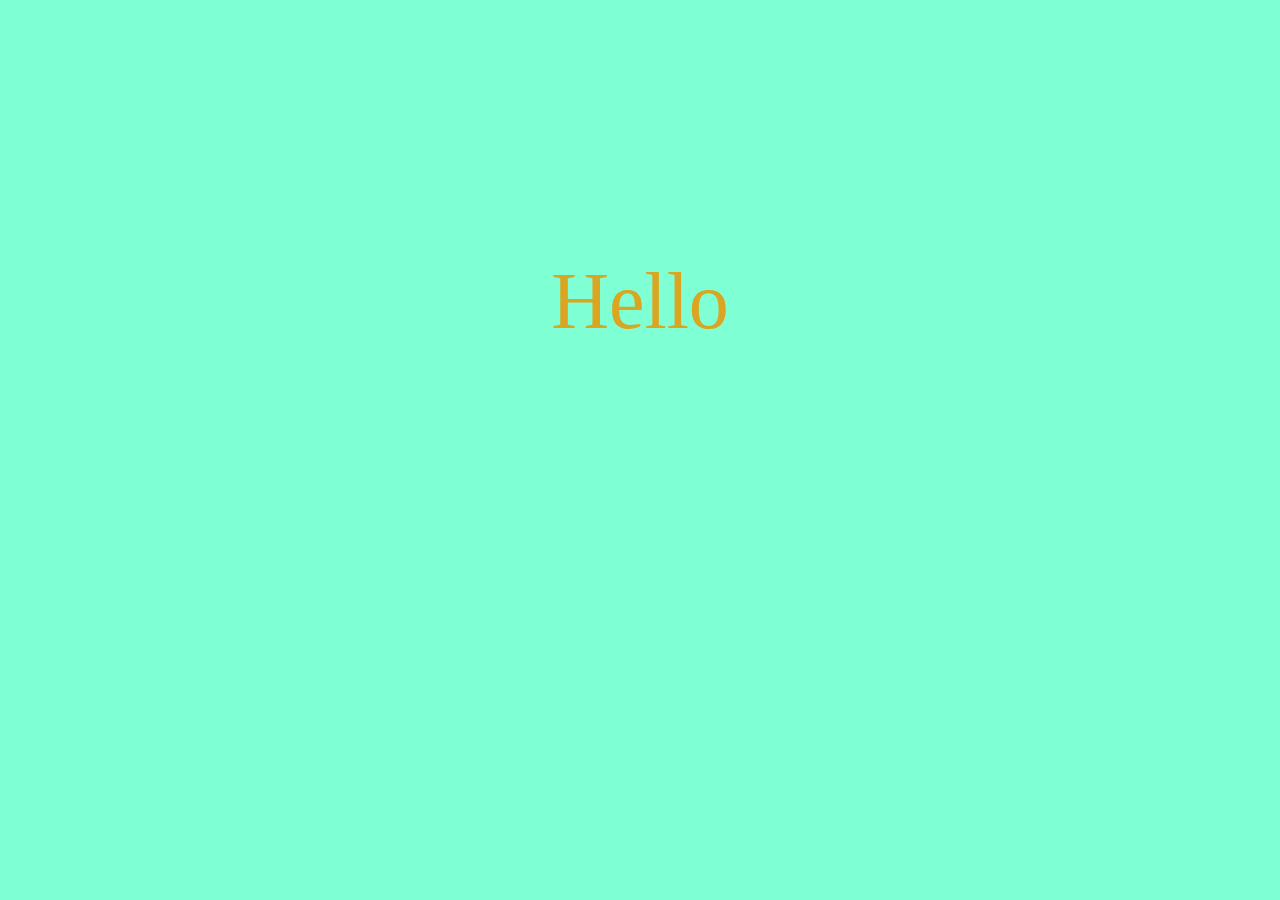
<file: autowriteuptext/index.html>
<!DOCTYPE html>
<html lang="en">
  <head>
    <meta charset="UTF-8" />
    <meta name="viewport" content="width=device-width, initial-scale=1.0" />
    <link rel="stylesheet" href="style.css" />
    <title>Document</title>
  </head>
  <body>
    <script src="app.js"></script>
  </body>
</html>
</file>
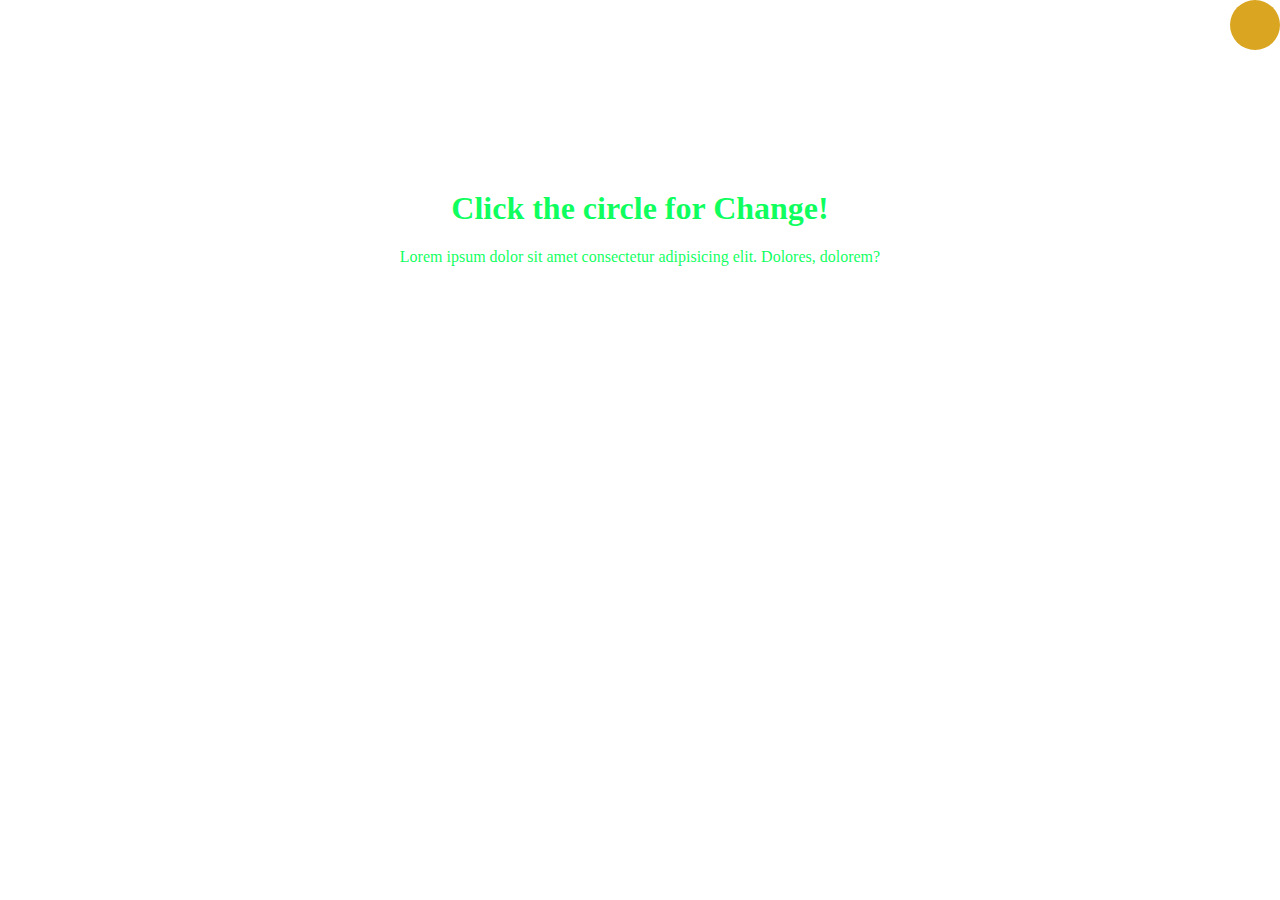
<file: darkModetoggle/index.html>
<!DOCTYPE html>
<html lang="en">
  <head>
    <meta charset="UTF-8" />
    <meta name="viewport" content="width=device-width, initial-scale=1.0" />
    <link rel="stylesheet" href="style.css" />
    <title>Dark Mode toggle</title>
  </head>
  <body>
    <div class="toggle"></div>
    <div class="container">
      <h1>Click the circle for Change!</h1>
      <p>
        Lorem ipsum dolor sit amet consectetur adipisicing elit. Dolores,
        dolorem?
      </p>
    </div>
    <script src="app.js"></script>
  </body>
</html>
</file>
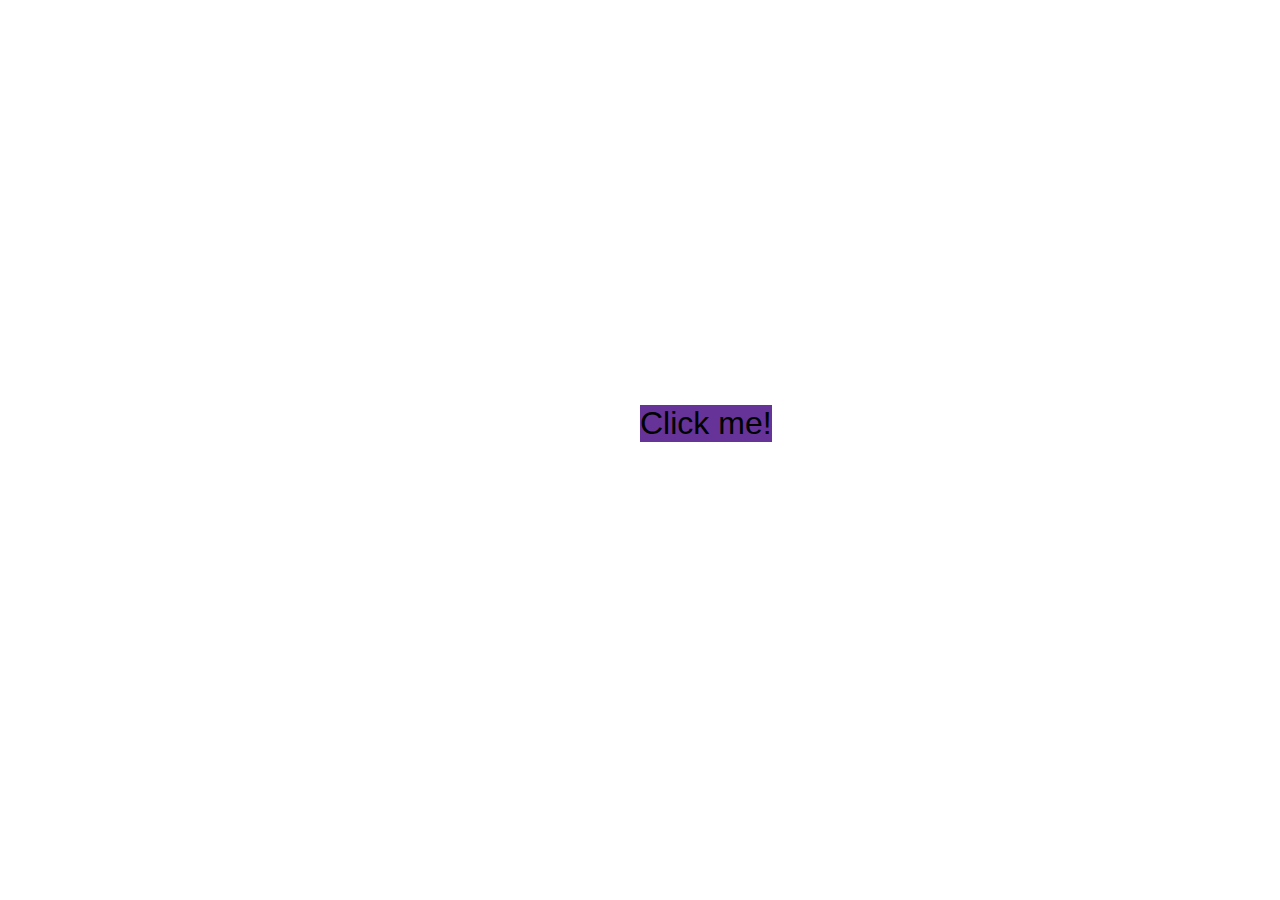
<file: modal-popup/index.html>
<!DOCTYPE html>
<html lang="en">
  <head>
    <meta charset="UTF-8" />
    <meta name="viewport" content="width=device-width, initial-scale=1.0" />
    <link rel="stylesheet" href="style.css" />
    <title>PopUp</title>
  </head>
  <body>
    <!-- <button class="btn-2">X</button> -->
    <button class="btn-1">Click me!</button>
    <div class="container hidden">
      <div class="pop-up">
        <button id="btn">&times;</button>
        <h3>hello world</h3>
      </div>
    </div>
    <script src="app.js"></script>
  </body>
</html>
</file>
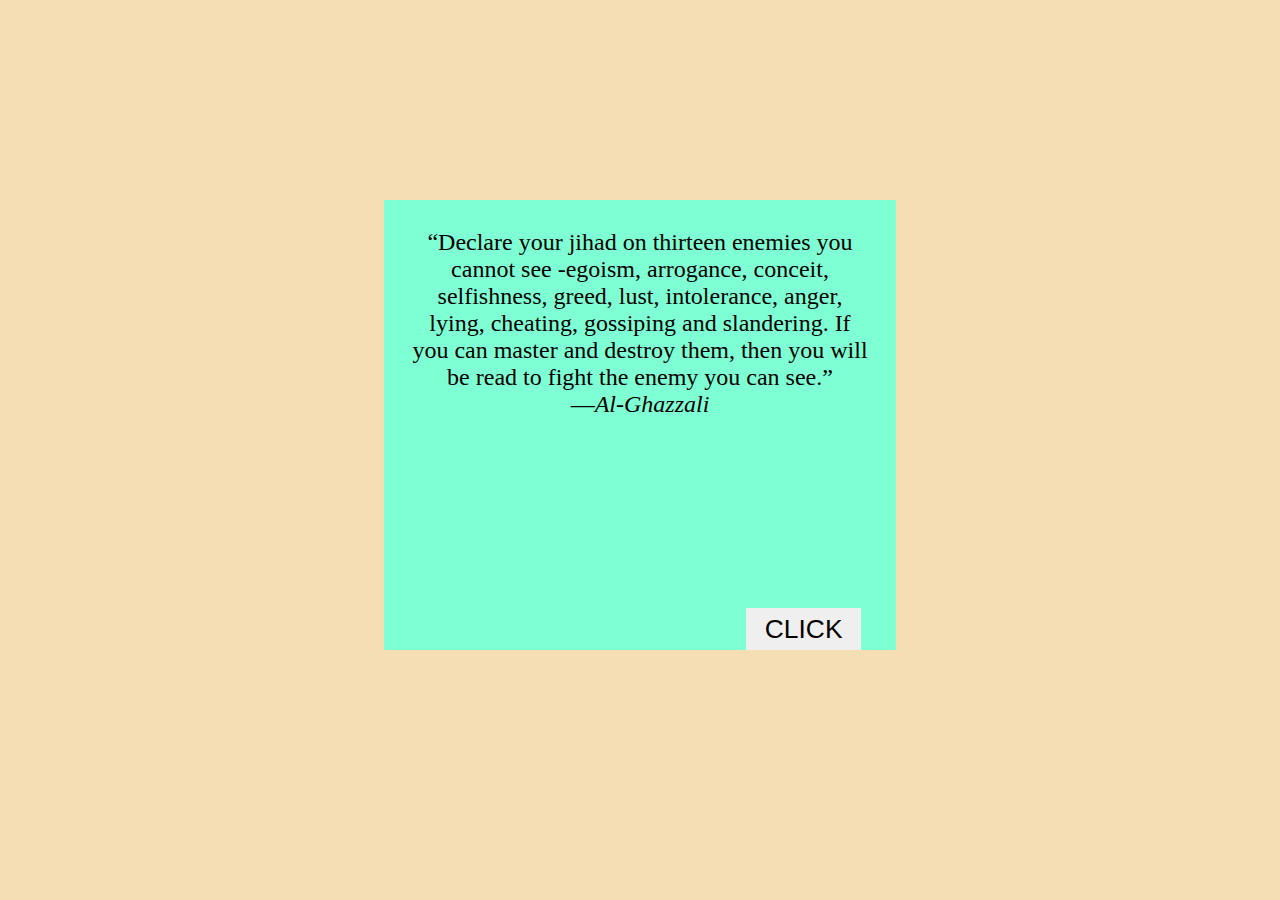
<file: randomQuotegenerator/index.html>
<!DOCTYPE html>
<html lang="en">
  <head>
    <meta charset="UTF-8" />
    <meta name="viewport" content="width=device-width, initial-scale=1.0" />
    <title>Document</title>
    <link rel="stylesheet" href="style.css" />
  </head>
  <body>
    <div>
      <button>click</button>
    </div>

    <script src="app.js"></script>
  </body>
</html>
</file>
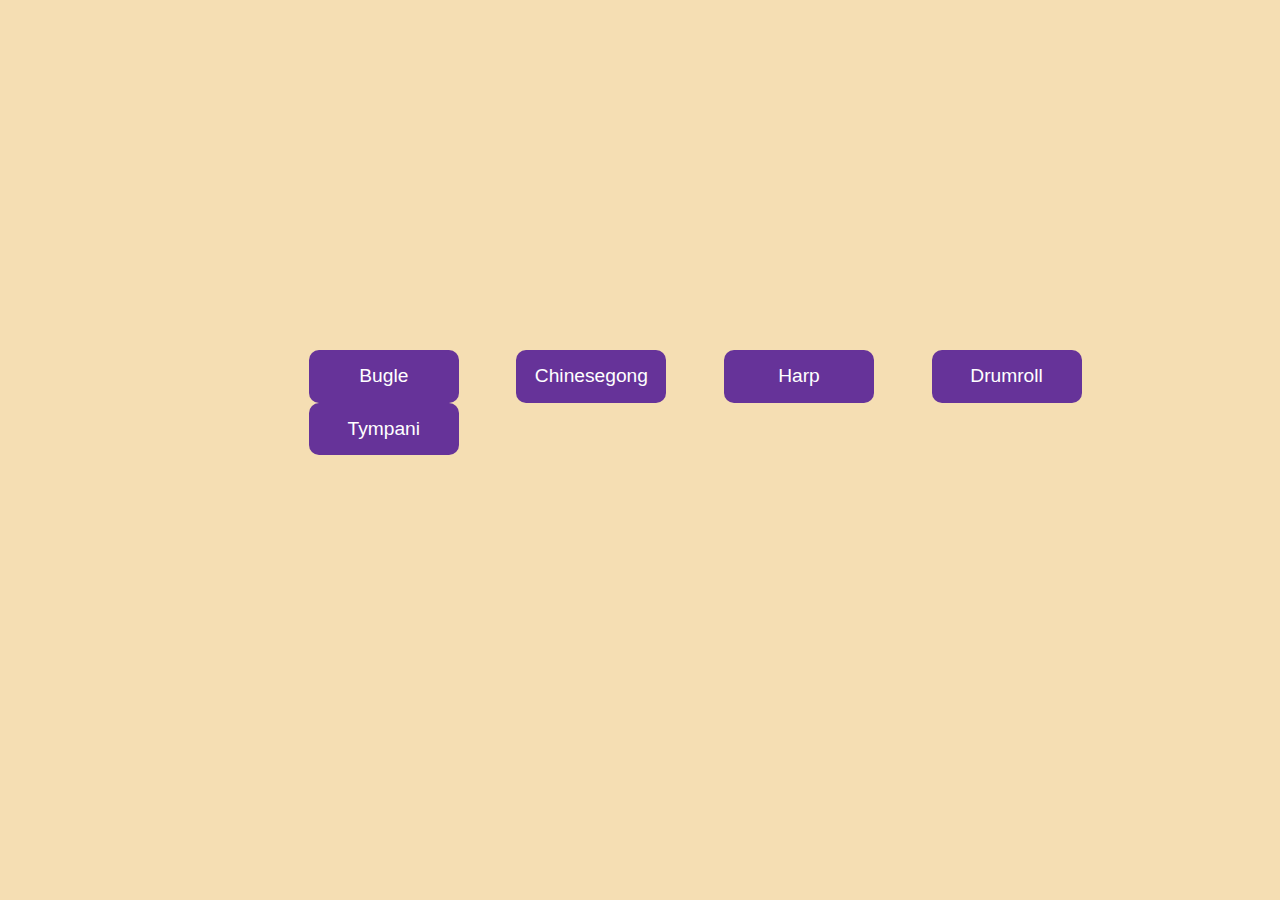
<file: soundboard/index.html>
<!DOCTYPE html>
<html lang="en">
  <head>
    <meta charset="UTF-8" />
    <meta name="viewport" content="width=device-width, initial-scale=1.0" />
    <title>Soundboard</title>
    <link rel="stylesheet" href="style.css" />
  </head>
  <body>
    <div class="container"></div>
    <audio id="Bugle" src="Bugle.wav"></audio>
    <audio id="Chinesegong" src="Chinesegong.wav"></audio>
    <audio id="Harp" src="Harp.wav"></audio>
    <audio id="Drumroll" src="Drumroll.wav"></audio>
    <audio id="Tympani" src="Tympani.wav"></audio>

    <script src="app.js"></script>
  </body>
</html>
</file>
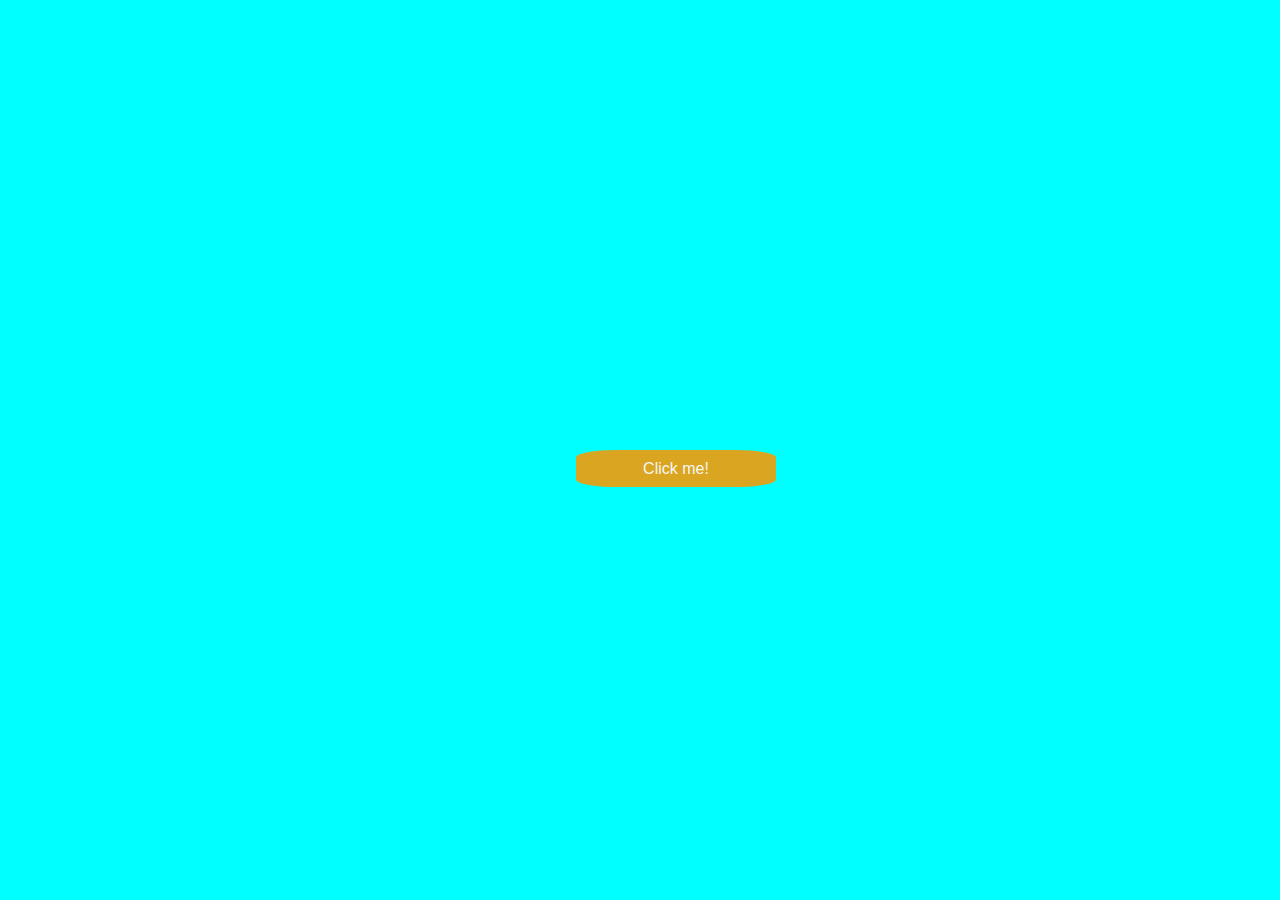
<file: toastNotification/index.html>
<!DOCTYPE html>
<html lang="en">
  <head>
    <meta charset="UTF-8" />
    <meta name="viewport" content="width=device-width, initial-scale=1.0" />
    <link rel="stylesheet" href="style.css" />
    <title>ToastNotification</title>
  </head>
  <body>
    <div></div>
    <button>Click me!</button>
    <script src="app.js"></script>
  </body>
</html>
</file>
<file: autowriteuptext/style.css>
body {
  text-align: center;
  color: goldenrod;
  font-size: 5em;
  margin-top: 20%;
  background-color: aquamarine;
}
</file>
<file: darkModetoggle/style.css>
.bg {
  background-color: #1f1f1f;
}
.toggle {
  /* border: 1px solid red; */
  width: 50px;
  border-radius: 50%;
  height: 50px;
  outline: none;
  background-color: goldenrod;
  cursor: pointer;
  position: fixed;
  top: 0;
  right: 0;
}
div.container {
  width: 50%;
  margin: 15% auto 0;
  color: rgba(0, 255, 85, 0.938);
  text-align: center;
}
</file>
<file: modal-popup/style.css>
* {
  margin: 0;
  padding: 0;
  box-sizing: border-box;
}

button.btn-1 {
  font-size: 2em;
  position: absolute;
  top: 45%;
  left: 50%;
  background-color: rebeccapurple;
  outline: none;
  border: none;
}
.hidden {
  display: none;
}
div.container {
  margin: 0;
  min-height: 100vh;
  font-size: 50px;
  padding: 5px;
  background-color: rgba(0, 0, 0, 0.5);
}
.container div {
  position: absolute;
  color: black;
  top: 35%;
  right: 30%;
  background-color: wheat;
  width: 500px;
  height: 200px;
}
.pop-up button {
  position: absolute;
  font-size: 0.8em;
  background-color: wheat;
  color: rebeccapurple;
  top: 0;
  right: 0;
  outline: none;
  border: none;
}
.container h3 {
  position: absolute;
  top: 30%;
  right: 22%;
}
.block {
  display: block;
}
</file>
<file: randomQuotegenerator/style.css>
* {
  margin: 0;
  padding: 0;
  box-sizing: border-box;
}
body {
  background-color: wheat;
}

div {
  position: relative;
  width: 40%;
  margin: 200px auto;
  font-size: 1.5em;
  background-color: aquamarine;
  height: 50vh;
  padding: 1.2em 1.1em;
  text-align: center;
}
div button {
  font-size: 1.1em;
  padding: 0.2em 0.7em;
  position: absolute;
  bottom: 0;
  right: 35px;
  outline: none;
  border: none;
  text-transform: uppercase;
}
@media (max-width: 986px) {
  div {
    width: 50%;
    font-size: 1.3em;
  }
}
@media (max-width: 585px) {
  div {
    width: 100%;
    font-size: 1.3em;
  }
}
</file>
<file: soundboard/style.css>
* {
  box-sizing: border-box;
  margin: 0;
}
body {
  background-color: wheat;
}
div {
  max-width: 70%;
  margin: 350px 0 0 280px;
}
button {
  width: 150px;
  margin: 0 1.5em;
  padding: 0.8em;
  font-size: 1.2em;
  font-weight: 400;
  color: white;
  background-color: rebeccapurple;
  border-radius: 10px;
  border: none;
  outline: none;
  cursor: pointer;
}
</file>
<file: toastNotification/style.css>
body {
  background-color: aqua;
  color: whitesmoke;
}
button {
  position: absolute;
  top: 50%;
  left: 45%;
  width: 200px;
  padding: 0.6em;
  border-radius: 20%;
  background-color: goldenrod;
  border: none;
  outline: none;
  font-size: 1em;
  color: whitesmoke;
}
div {
  font-size: 1.5em;
  width: 40%;
  position: absolute;
  bottom: 0;
}
.notification {
  background-color: rebeccapurple;
  border-radius: 10%;
  text-align: center;
}
</file>
